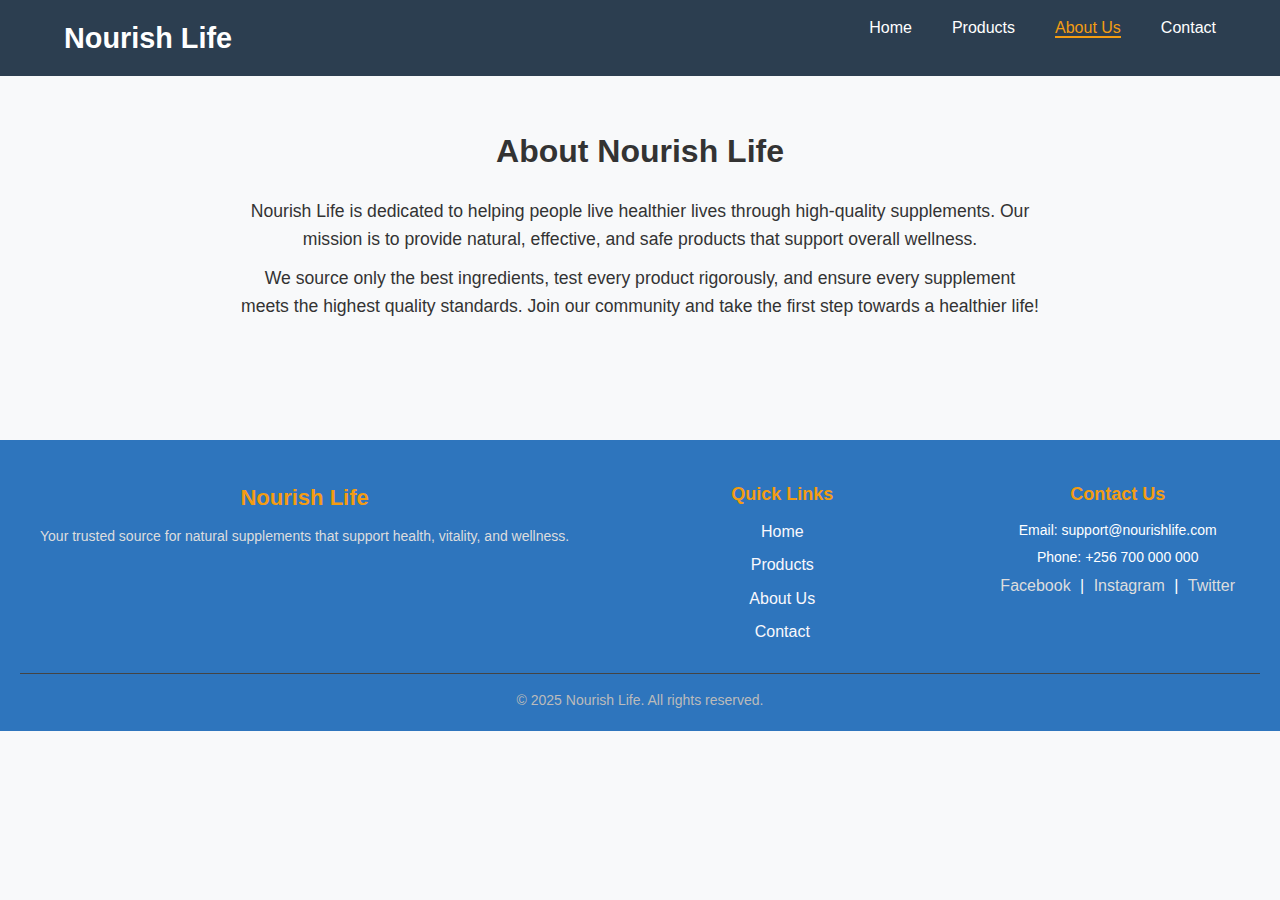
<file: about.html>
<!DOCTYPE html>
<html lang="en">
<head>
    <meta charset="UTF-8">
    <meta name="viewport" content="width=device-width, initial-scale=1.0">
    <title>About Us - Nourish Life</title>
    <link rel="stylesheet" href="style.css">
</head>
<body>
    <!-- Header -->
    <header>
        <div class="container">
            <h1 class="logo">Nourish Life</h1>
            <nav>
                <ul>
                    <li><a href="index.html">Home</a></li>
                    <li><a href="products.html">Products</a></li>
                    <li><a href="about.html" class="active">About Us</a></li>
                    <li><a href="contact.html">Contact</a></li>
                </ul>
            </nav>
        </div>
    </header>

    <!-- About Section -->
    <section class="about-page">
        <div class="container">
            <h2>About Nourish Life</h2>
            <p>Nourish Life is dedicated to helping people live healthier lives through high-quality supplements. Our mission is to provide natural, effective, and safe products that support overall wellness.</p>
            <p>We source only the best ingredients, test every product rigorously, and ensure every supplement meets the highest quality standards. Join our community and take the first step towards a healthier life!</p>
        </div>
    </section>

    <!-- Footer -->
    <footer>
        <div class="footer-container">
          <div class="footer-about">
            <h3>Nourish Life</h3>
            <p>Your trusted source for natural supplements that support health, vitality, and wellness.</p>
          </div>
    
          <div class="footer-links">
            <h4>Quick Links</h4>
            <ul>
              <li><a href="index.html">Home</a></li>
              <li><a href="products.html">Products</a></li>
              <li><a href="about.html">About Us</a></li>
              <li><a href="contact.html">Contact</a></li>
            </ul>
          </div>
    
          <div class="footer-contact">
            <h4>Contact Us</h4>
            <p>Email: support@nourishlife.com</p>
            <p>Phone: +256 700 000 000</p>
            <div class="socials">
              <a href="#">Facebook</a> |
              <a href="#">Instagram</a> |
              <a href="#">Twitter</a>
            </div>
          </div>
        </div>
        <div class="footer-bottom">
          <p>&copy; 2025 Nourish Life. All rights reserved.</p>
        </div>
      </footer>
</body>
</html>
</file>
<file: style.css>
/* Reset and base styles */
* {
    margin: 0;
    padding: 0;
    box-sizing: border-box;
}
body {
    font-family: 'Roboto', sans-serif;
    line-height: 1.6;
    color: #333;
}

/* Container */
.container {
    width: 90%;
    max-width: 1200px;
    margin: auto;
}

/* Header */
header {
    background: #2c3e50;
    color: #fff;
    padding: 1rem 0;
}
header .logo {
    display: inline-block;
    font-size: 1.8rem;
    font-weight: bold;
}
header nav {
    display: inline-block;
    float: right;
}
header nav ul {
    list-style: none;
}
header nav ul li {
    display: inline;
    margin-left: 20px;
}
header nav ul li a {
    color: #fff;
    text-decoration: none;
    font-weight: 500;
}
header nav ul li a.active,
header nav ul li a:hover {
    color: #f39c12;
}

/* Hero */
.hero {
    background: url('https://via.placeholder.com/1200x400') no-repeat center center/cover;
    color: #fff;
    text-align: center;
    padding: 100px 0;
}
.hero h2 {
    font-size: 2.5rem;
    color:black;
}
.hero p {
    font-size: 1.2rem;
    margin: 10px 0 20px;
    color:black;
}
.hero .btn {
    background: #f39c12;
    color: #fff;
    padding: 10px 20px;
    text-decoration: none;
    font-weight: bold;
    border-radius: 5px;
}


/* Footer */
footer {
    background: #2c3e50;
    color: #fff;
    text-align: center;
    padding: 20px 0;
    margin-top: 50px;
}
/* About Page */
.about-page {
    padding: 50px 0;
    text-align: center;
}
.about-page h2 {
    font-size: 2rem;
    margin-bottom: 20px;
}
.about-page p {
    max-width: 800px;
    margin: 10px auto;
    font-size: 1.1rem;
}

/* Contact Page */
.contact-page {
    padding: 50px 0;
    text-align: center;
}
.contact-page form {
    max-width: 500px;
    margin: 0 auto;
    text-align: left;
}
.contact-page label {
    display: block;
    margin: 10px 0 5px;
}
.contact-page input,
.contact-page textarea {
    width: 100%;
    padding: 10px;
    margin-bottom: 15px;
    border-radius: 5px;
    border: 1px solid #ccc;
}
.contact-page button {
    display: inline-block;
    background: #f39c12;
    color: #fff;
    padding: 10px 20px;
    border: none;
    border-radius: 5px;
    cursor: pointer;
}
.contact-page button:hover {
    background: #2c3e50;
}
/* General reset */
body {
    font-family: 'Segoe UI', Tahoma, Geneva, Verdana, sans-serif;
    margin: 0;
    padding: 0;
    background: #f8f9fa;
    color: #333;
  }
  
  /* Header */
  header {
    background: #2c3e50;
    padding: 15px 0;
    color: white;
  }
  
  .header-container {
    width: 90%;
    max-width: 1200px;
    margin: auto;
    display: flex;
    justify-content: space-between;
    align-items: center;
  }
  
  .logo {
    font-size: 24px;
    font-weight: bold;
  }
  
  nav ul {
    list-style: none;
    display: flex;
    gap: 20px;
  }
  
  nav ul li a {
    text-decoration: none;
    color: white;
    font-weight: 500;
  }
  
  nav ul li a.active {
    border-bottom: 2px solid #f39c12;
  }
  
  /* Products Page */
  .products-page {
    width: 90%;
    max-width: 1200px;
    margin: 40px auto;
    text-align: center;
  }
  
  .products-page h2 {
    margin-bottom: 30px;
    font-size: 28px;
    color: #2c3e50;
  }
  
  /* Product Grid */
  .products-grid {
    display: grid;
    grid-template-columns: repeat(auto-fit, minmax(250px, 1fr));
    gap: 25px;
  }
  
  /* Product Card */
  .product-card {
    background: white;
    padding: 20px;
    border-radius: 12px;
    box-shadow: 0px 4px 12px rgba(0,0,0,0.08);
    transition: transform 0.2s ease-in-out;
  }
  
  .product-card:hover {
    transform: translateY(-6px);
  }
  
  .product-card img {
    width: 100%;
    height: 220px;
    object-fit: cover;
    border-radius: 8px;
  }
  
  .product-card h3 {
    margin: 15px 0 10px;
    font-size: 20px;
    color: #333;
  }
  
  .product-card p {
    font-size: 14px;
    color: #666;
    margin-bottom: 10px;
  }
  
  .price {
    display: block;
    font-size: 16px;
    font-weight: bold;
    color: #27ae60;
    margin-bottom: 15px;
  }
  
  /* Button */
  .buy-btn {
    display: block;             /* new line below the price */
    width: 70%;                /* full width of the product card (optional) */
    padding: 10px 10px;         /* bigger button */
    background: #01be0b;        /* green background */
    color: #fff;                /* white text for contrast */
    border-radius: 6px;
    text-align: center;         /* center the text inside */
    text-decoration: none;
    font-weight: 600;
    font-size: 13px;            /* larger text */
    margin-top: 30px; 
    margin-left: 30px; 
    margin-bottom: 20px;         /* space between price and button */
    transition: background 0.3s;
  }
  
  .buy-btn:hover {
    background: #449601;        /* darker green on hover */
  }
  
  .buy-btn:hover {
    background: #01ac18;
  }
  
/* Footer */
footer {
    background: #2e75bd;
    color: white;
    padding: 40px 20px 20px;
    margin-top: 60px;
  }
  
 
  .footer-container {
    max-width: 1200px;
    margin: auto;
    display: flex;               /* Flexbox for horizontal layout */
    justify-content: space-between; /* Spread items horizontally */
    align-items: flex-start;     /* Align items at the top */
    gap: 30px;                   /* Space between sections */
    flex-wrap: wrap;             /* Wrap nicely on smaller screens */
  }
  
  
  .footer-about h3 {
    font-size: 22px;
    margin-bottom: 10px;
    color: #f39c12;
  }
  
  .footer-about p {
    font-size: 14px;
    line-height: 1.6;
    color: #ddd;
  }
  
  .footer-links h4,
  .footer-contact h4 {
    margin-bottom: 10px;
    font-size: 18px;
    color: #f39c12;
  }
  
  .footer-links ul {
    list-style: none;
    padding: 0;
  }
  
  .footer-links ul li {
    margin: 8px 0;
  }
  
  .footer-links ul li a {
    text-decoration: none;
    color: #f9f8fc;
    transition: color 0.3s;
  }
  
  .footer-links ul li a:hover {
    color: #f39c12;
  }
  
  .footer-contact p {
    font-size: 14px;
    margin: 5px 0;
  }
  
  .socials a {
    text-decoration: none;
    color: #ddd;
    margin: 0 5px;
    transition: color 0.3s;
  }
  
  .socials a:hover {
    color: #f39c12;
  }
  
  .footer-bottom {
    text-align: center;
    border-top: 1px solid #444;
    padding-top: 15px;
    margin-top: 20px;
    font-size: 14px;
    color: #bbb;
  }
  .products {
    display: flex;              /* arrange items in a row */
    flex-wrap: wrap;            /* wrap to next line if screen is small */
    gap: 20px;                  /* space between products */
    justify-content: center;    /* center the row */
    padding: 20px;
  }
  
  .product-card {
    flex: 0 0 250px;            /* fixed width per card */
    border: 1px solid #ddd;
    border-radius: 10px;
    text-align: center;
    padding: 15px;
    box-shadow: 0 2px 6px rgba(0,0,0,0.1);
    background-color: #fff;
  }
  
  .product-card img {
    max-width: 100%;
    height: auto;
    border-radius: 8px;
  }
</file>
